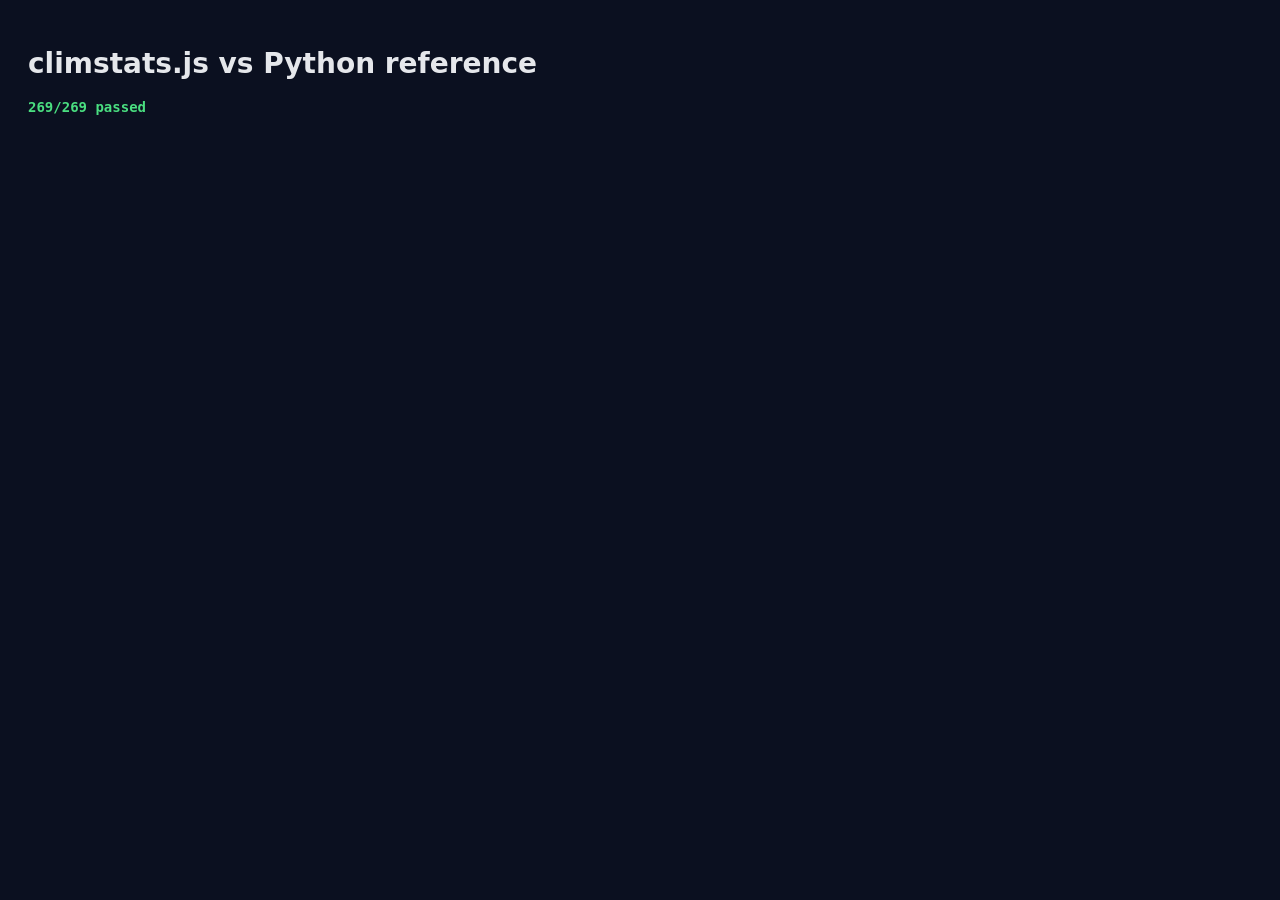
<file: frontend/tests/climstats.html>
<!doctype html>
<html lang="en"><head><meta charset="utf-8"><title>climstats tests</title>
<style>body{font:14px system-ui;background:#0b1020;color:#e5e7eb;padding:20px}.ok{color:#4ade80}.bad{color:#f87171}</style></head>
<body><h1>climstats.js vs Python reference</h1><pre id="out">running…</pre>
<script type="module">
import * as S from '../js/climstats.js';
const f = await fetch('fixture.json').then(r => r.json());
const { x1, x2, y, ties, months } = f.inputs, E = f.expected;
const N = a => a.map(v => (v == null ? NaN : v));
const res = [];
const close = (name, a, b, tol = 1e-6) => {
  const ok = (a == null && b == null) || (Number.isNaN(a) && b == null) || Math.abs(a - b) <= tol * Math.max(1, Math.abs(b));
  res.push([ok, `${name}: js=${a} py=${b}`]);
};
const arr = (name, a, b, tol) => a.forEach((v, i) => close(`${name}[${i}]`, Number.isNaN(v) ? null : v, b[i], tol));
for (const [k, c] of [['pearson', S.correlate(x1, N(y), 'pearson')], ['spearman_ties', S.correlate(ties, N(y), 'spearman')]])
  for (const f of ['r', 'p', 'n', 'n_eff', 'p_adj']) close(`${k}.${f}`, c[f], E[k][f], 1e-6);
arr('deseason', S.deseasonalise(N(y), months), E.deseason);
arr('deseason_std', S.deseasonalise(N(y), months, true), E.deseason_std);
arr('detrend', S.detrend(N(y)), E.detrend);
const o = S.ols(N(y), [x1, x2], ['x1', 'x2']);
for (const f of ['n', 'r2', 'adj_r2', 'durbin_watson']) close(`ols.${f}`, o[f], E.ols[f]);
o.coef.forEach((c, i) => ['b', 'se', 't', 'p', 'vif'].forEach(k => close(`ols.${c.name}.${k}`, c[k], E.ols.coef[i][k], 1e-6)));
const fails = res.filter(r => !r[0]);
document.getElementById('out').innerHTML = `<b class="${fails.length ? 'bad' : 'ok'}">${res.length - fails.length}/${res.length} passed</b>\n` +
  (fails.length ? fails.map(r => r[1]).join('\n') : '');
window.TEST_RESULT = { total: res.length, failed: fails.length, fails: fails.map(r => r[1]).slice(0, 10) };
</script></body></html>
</file>
